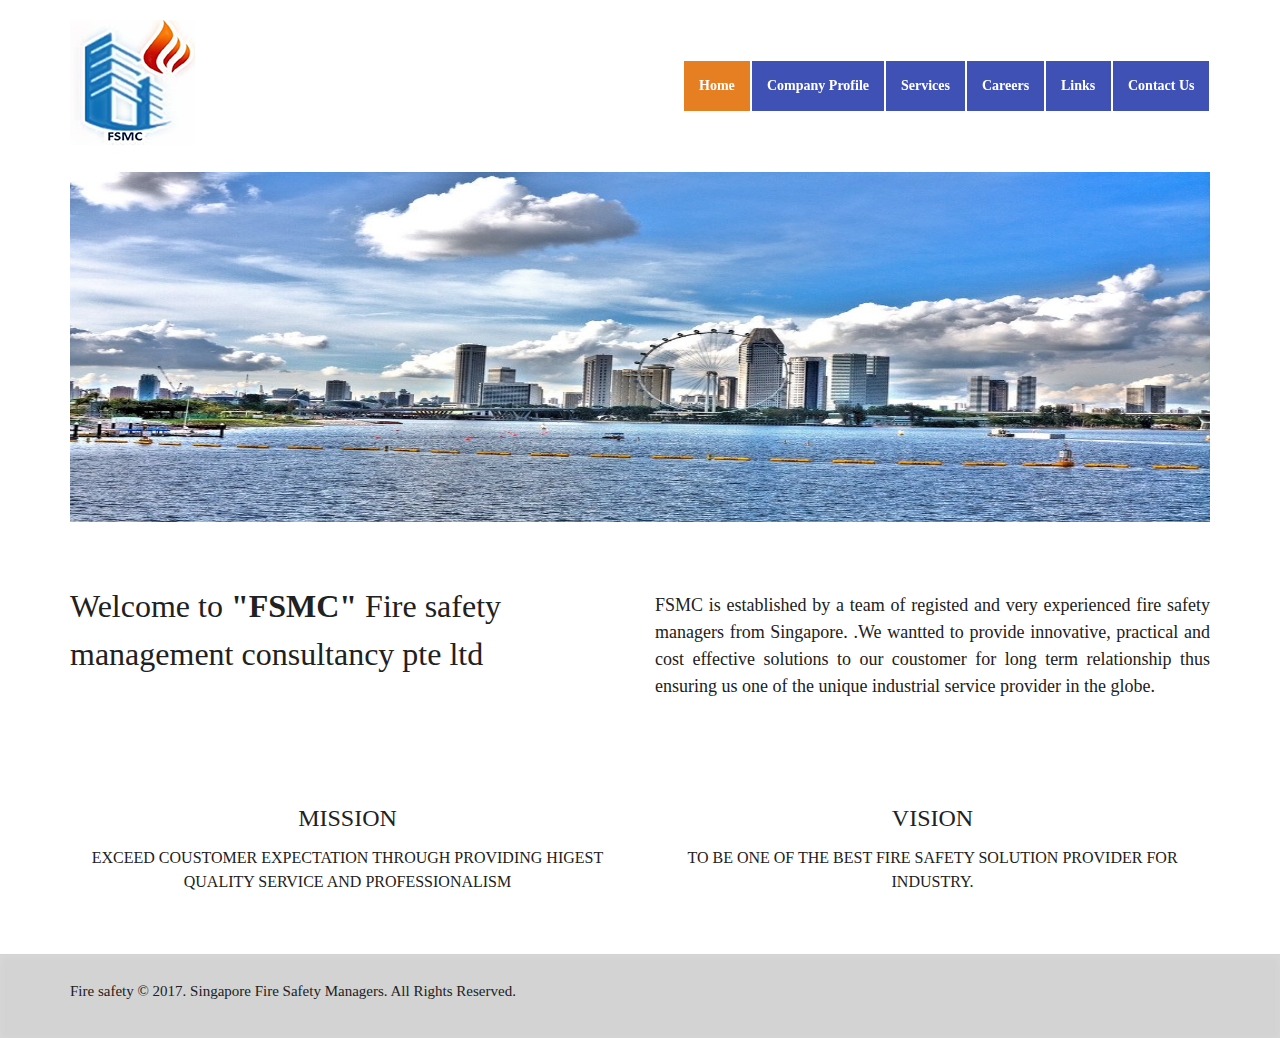
<file: index.html>
<!doctype html>
<html lang="">
    <head>
        <!--[if lt IE 8]>
           <p class="browserupgrade">You are using an <strong>outdated</strong> browser. Please <a href="http://browsehappy.com/">upgrade your browser</a> to improve your experience.</p>
       <![endif]-->
        <title>Fire Safety</title>
        <meta charset="utf-8">
        <meta http-equiv="X-UA-Compatible" content="IE=edge">
        <meta name="viewport" content="width=device-width, initial-scale=1">
        <meta name="description" content="">


        <link rel="stylesheet" href="css/font-awesome.min.css">
        <link rel="stylesheet" href="css/bootstrap.min.css">
        <link rel="stylesheet" href="css/animate.css">
        <link rel="stylesheet" href="css/custom.css">

        <script src="js/jquery-1.12.0.min.js"></script>
        <script src="js/bootstrap.min.js"></script>
        <script src="js/custom.js"></script>
        <script src="js/wow.min.js"></script>
    </head>
    <body>
        <div class="wrapper">
            <header id="header">
                <div class="container">
                    <div class="row margin-top-bottom-10px">
                        <div class="col-xs-12 col-sm-4 col-md-4 col-lg-5">
                            <a href="index.html"><img class="img-responsive margin-top-bottom-10px" src="images/logo.png" alt="Logo"></a>
                        </div>
                        <div class="col-xs-12 col-sm-8 col-md-8 col-lg-7">
                            <nav class="navbar navbar-default header-navbar-custom margin-top-bottom-50px">
                                <div class="container-fluid">
                                    <div class="navbar-header">
                                        <button type="button" class="navbar-toggle navbar-toggle-custom collapsed" data-toggle="collapse" data-target="#header-navbar-collapse" aria-expanded="false">
                                            <span class="sr-only">Toggle navigation</span>
                                            <span class="icon-bar"></span>
                                            <span class="icon-bar"></span>
                                            <span class="icon-bar"></span>
                                        </button>
                                    </div>
                                    <div class="collapse navbar-collapse navbar-collapse-custom " id="header-navbar-collapse">
                                        <ul class="nav navbar-nav nav-custom">
                                            <li class="active"><a class="hvr-rectangle-out" href="index.html">Home</a></li>
                                            <li><a class="hvr-rectangle-out" href="company-profile.html">Company Profile</a></li>
                                            <li><a class="hvr-rectangle-out" href="services.html">Services</a></li>
                                            <li><a class="hvr-rectangle-out" href="career.html">Careers</a></li>
                                            <li><a class="hvr-rectangle-out" href="links.html">Links</a></li>
                                            <li><a class="hvr-rectangle-out" href="contact-us.html">Contact Us</a></li>
                                        </ul>
                                    </div>
                                </div>
                            </nav>
                        </div>
                    </div>
                </div>
            </header>
            <div class="container">
                <div class="row">
                    <div class="col-xs-12 col-sm-12 col-md-12 col-lg-12">
                        <div class="home-layout-bg wow fadeInDownBig" data-wow-duration="1s"></div>
                    </div>
                </div>
            </div>
            <div class="container">
                <div class="row home-layout-margin-align">
                    <div class="col-xs-12 col-sm-6 col-md-6 col-lg-6">
                        <div class="welcome-note wow fadeInLeftBig" data-wow-duration="1s">Welcome to <b>"FSMC"</b> Fire safety management consultancy pte ltd</div>
                    </div>
                    <div class="col-xs-12 col-sm-6 col-md-6 col-lg-6">
                        <h4 class="welcome-para text-justify wow fadeInRightBig" data-wow-duration="1s">FSMC  is established by a team of registed and very experienced
                            fire safety managers from Singapore. .We wantted to provide innovative, practical and cost effective
                            solutions to our coustomer for long term relationship thus ensuring us one of the unique industrial 
                            service provider in the globe.</h4>
                    </div>
                </div>
            </div>
            <div class="container">
                <div class="row margin-top-20px">
                    <div class="col-xs-12 col-sm-6 col-md-6 col-lg-6 text-center">
                        <h3 class="wow fadeInUpBig" data-wow-duration="1s">MISSION</h3>
                        <p class="text-uppercase mission-text wow fadeInLeftBig" data-wow-duration="1s">EXCEED COUSTOMER EXPECTATION THROUGH PROVIDING HIGEST QUALITY SERVICE AND PROFESSIONALISM</p>
                    </div>
                    <div class="col-xs-12 col-sm-6 col-md-6 col-lg-6 text-center">
                        <h3 class="wow fadeInDownBig" data-wow-duration="1s">VISION</h3>
                        <p class="text-uppercase vision-text wow fadeInRightBig" data-wow-duration="1s">TO BE ONE OF THE BEST FIRE SAFETY SOLUTION PROVIDER FOR INDUSTRY.</p>
                    </div>
                </div>
            </div>
            <div class="push"></div>
        </div>
        <footer class="footer">
            <div class="footer-wrapper margin-top-50px">
                <div class="container">
                    <div class="row margin-top-bottom-25px">
                        <div class="col-xs-12 col-sm-12 col-md-12 col-lg-12">
                            <p class="footer-text">Fire safety © 2017. Singapore Fire Safety Managers. All Rights Reserved.</p>
                        </div>
                    </div>
                </div>
            </div>
        </footer>
    </body>
</html>
</file>
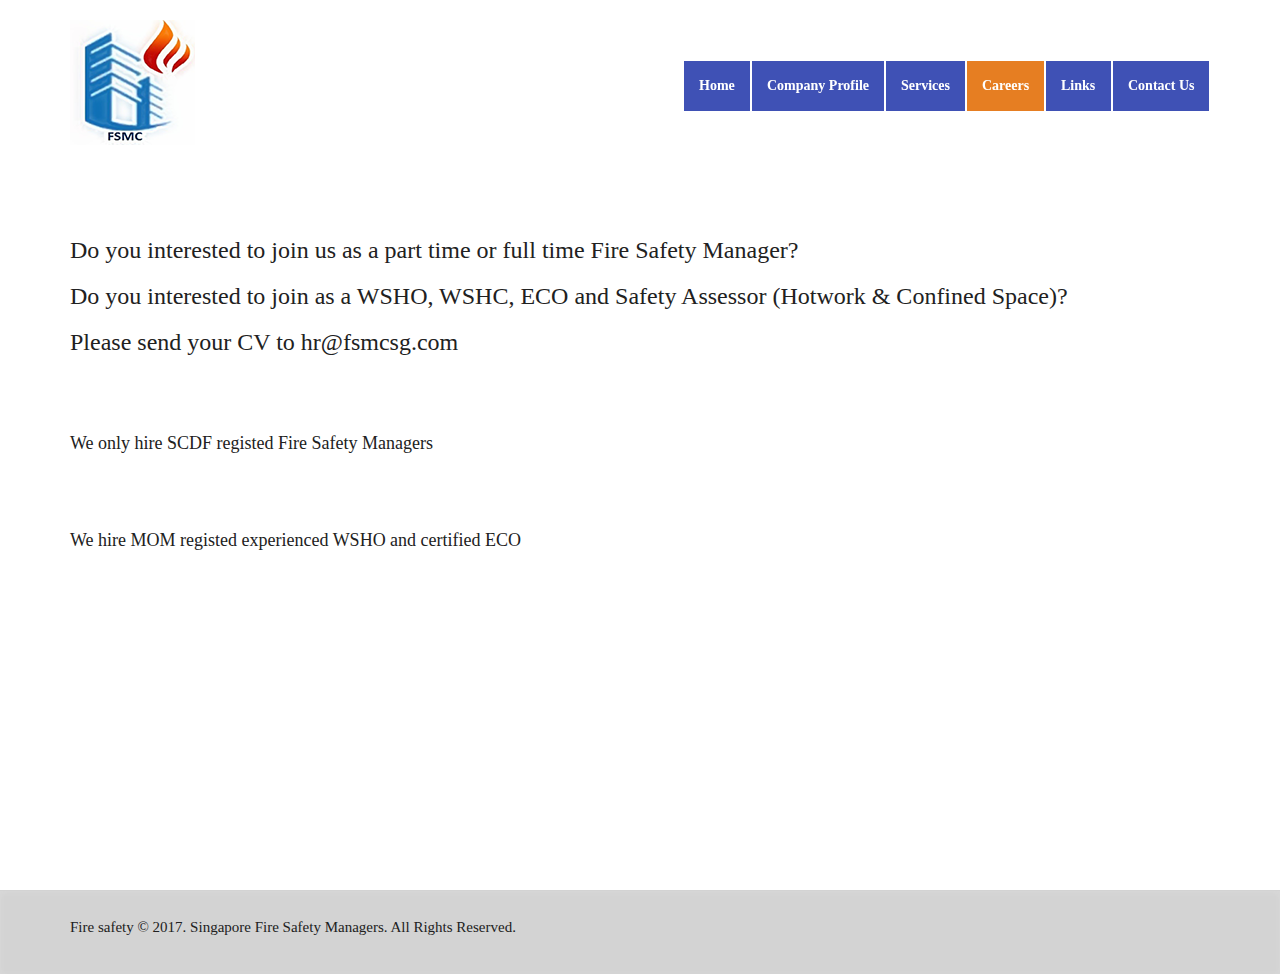
<file: career.html>
<!doctype html>
<html lang="">
    <head>
        <!--[if lt IE 8]>
           <p class="browserupgrade">You are using an <strong>outdated</strong> browser. Please <a href="http://browsehappy.com/">upgrade your browser</a> to improve your experience.</p>
       <![endif]-->
        <title>Fire Safety</title>
        <meta charset="utf-8">
        <meta http-equiv="X-UA-Compatible" content="IE=edge">
        <meta name="viewport" content="width=device-width, initial-scale=1">

        <link rel="stylesheet" href="css/font-awesome.min.css">
        <link rel="stylesheet" href="css/bootstrap.min.css">
        <link rel="stylesheet" href="css/animate.css">
        <link rel="stylesheet" href="css/custom.css">

        <script src="js/jquery-1.12.0.min.js"></script>
        <script src="js/bootstrap.min.js"></script>
        <script src="js/wow.min.js"></script>
        <script src="js/custom.js"></script>

    </head>
    <body>
        <div class="wrapper">
            <header id="header">
                <div class="container">
                    <div class="row margin-top-bottom-10px">
                        <div class="col-xs-12 col-sm-4 col-md-4 col-lg-5">
                            <a href="index.html"><img class="img-responsive margin-top-bottom-10px" src="images/logo.png" alt="Logo"></a>
                        </div>
                        <div class="col-xs-12 col-sm-8 col-md-8 col-lg-7">
                            <nav class="navbar navbar-default header-navbar-custom margin-top-bottom-50px">
                                <div class="container-fluid">
                                    <div class="navbar-header">
                                        <button type="button" class="navbar-toggle navbar-toggle-custom collapsed" data-toggle="collapse" data-target="#header-navbar-collapse" aria-expanded="false">
                                            <span class="sr-only">Toggle navigation</span>
                                            <span class="icon-bar"></span>
                                            <span class="icon-bar"></span>
                                            <span class="icon-bar"></span>
                                        </button>
                                    </div>
                                    <div class="collapse navbar-collapse navbar-collapse-custom " id="header-navbar-collapse">
                                        <ul class="nav navbar-nav nav-custom">
                                            <li><a class="hvr-rectangle-out" href="index.html">Home</a></li>
                                            <li><a class="hvr-rectangle-out" href="company-profile.html">Company Profile</a></li>
                                            <li><a class="hvr-rectangle-out" href="services.html">Services</a></li>
                                            <li class="active"><a class="hvr-rectangle-out" href="career.html">Careers</a></li>
                                            <li><a class="hvr-rectangle-out" href="links.html">Links</a></li>
                                            <li><a class="hvr-rectangle-out" href="contact-us.html">Contact Us</a></li>
                                        </ul>
                                    </div>
                                </div>
                            </nav>
                        </div>
                    </div>
                </div>
            </header>
            <!--            <div class="container">
                            <section id="top-section">
                                <header>
                                    <h1>Career</h1>
                                </header>
                            </section>
                        </div>-->
            <div class="container">
                <div class="row margin-top-bottom-50px">
                    <div class="col-xs-12 col-sm-12 col-md-12 col-lg-12">
                        <h3 class="wow fadeInDownBig">Do you interested to join us as a part time or full time Fire Safety Manager?  </h3>
                        <h3 class="wow fadeInRightBig"> Do you interested to join as a WSHO, WSHC, ECO and Safety Assessor (Hotwork & Confined Space)?          </h3>               
                        <h3 class="wow fadeInLeftBig">Please send your CV to hr@fsmcsg.com  </h3>
                    </div>
                </div>
                <div class="row margin-top-bottom-50px">
                    <div class="col-xs-12 col-sm-12 col-md-12 col-lg-12">
                        <h4 class="wow fadeInUp">We only hire SCDF registed Fire Safety Managers </h4>
                    </div>
                </div>
                <div class="row margin-top-bottom-50px">
                    <div class="col-xs-12 col-sm-12 col-md-12 col-lg-12">
                        <h4 class="wow fadeInUpBig">We hire MOM registed experienced WSHO and certified ECO </h4>
                    </div>
                </div>
            </div>
            <div class="push"></div>
        </div>
        <footer class="footer">
            <div class="footer-wrapper margin-top-50px">
                <div class="container">
                    <div class="row margin-top-bottom-25px">
                        <div class="col-xs-12 col-sm-12 col-md-12 col-lg-12">
                            <p class="footer-text">Fire safety © 2017. Singapore Fire Safety Managers. All Rights Reserved.</p>
                        </div>
                    </div>
                </div>
            </div>
        </footer>
    </body>
</html>
</file>
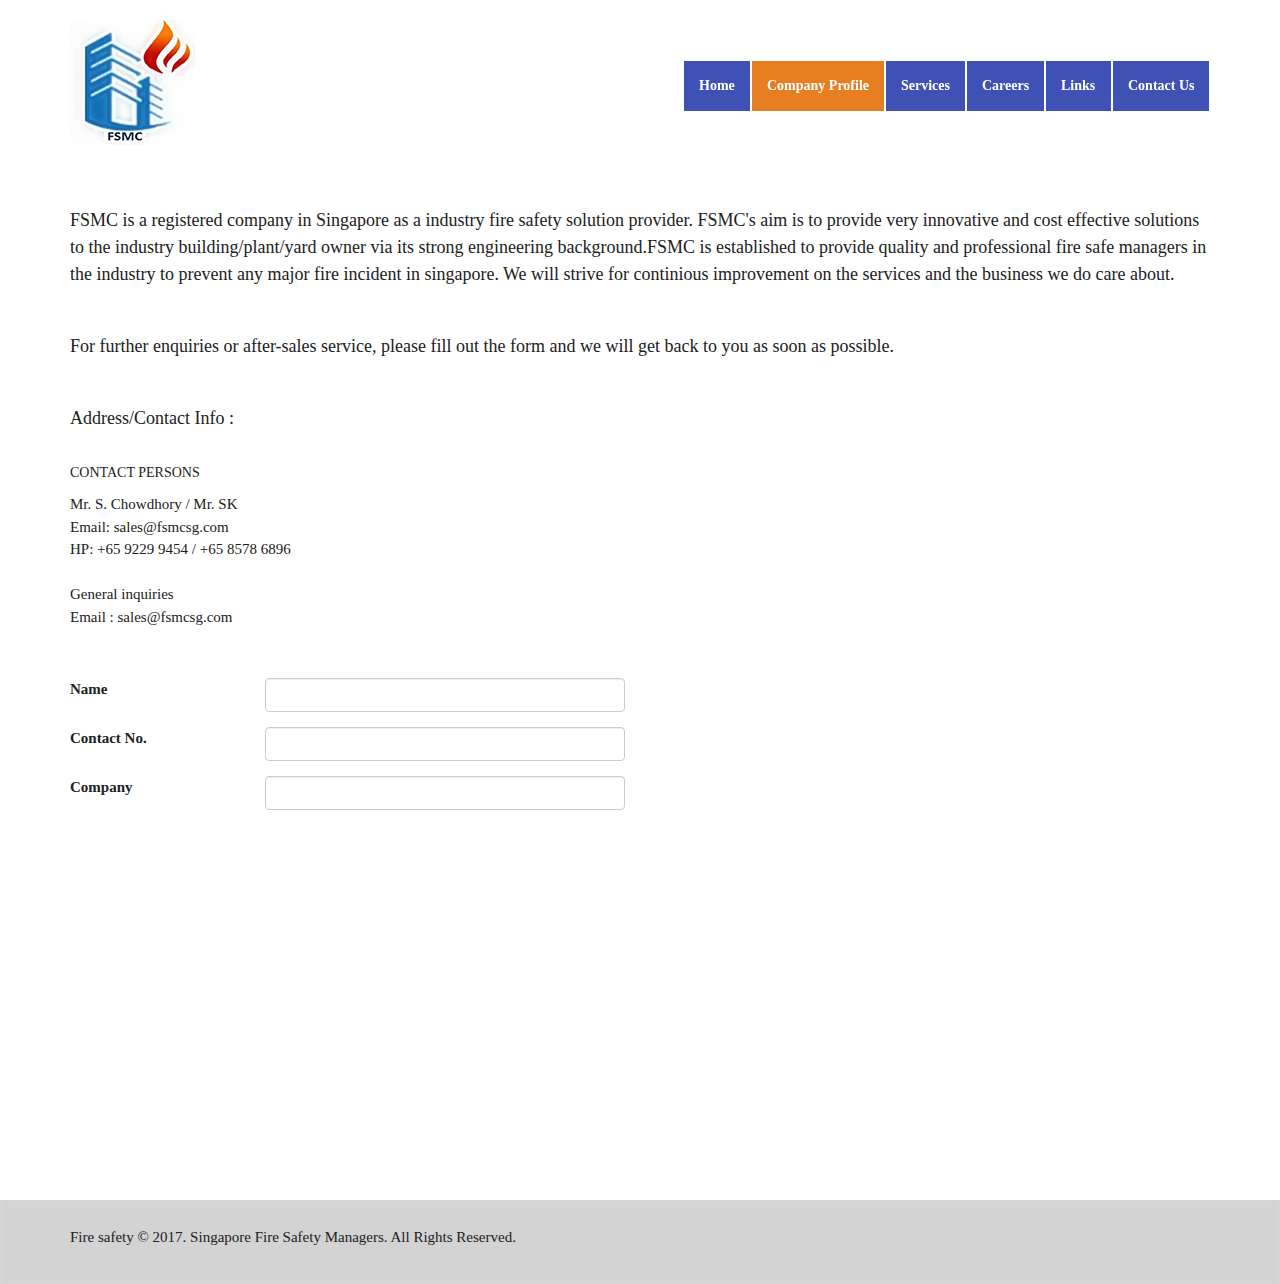
<file: company-profile.html>
<!doctype html>
<html lang="">
    <head>
        <!--[if lt IE 8]>
           <p class="browserupgrade">You are using an <strong>outdated</strong> browser. Please <a href="http://browsehappy.com/">upgrade your browser</a> to improve your experience.</p>
       <![endif]-->
        <title>Fire Safety</title>
        <meta charset="utf-8">
        <meta http-equiv="X-UA-Compatible" content="IE=edge">
        <meta name="viewport" content="width=device-width, initial-scale=1">

        <link rel="stylesheet" href="css/font-awesome.min.css">
        <link rel="stylesheet" href="css/bootstrap.min.css">
        <link rel="stylesheet" href="css/animate.css">
        <link rel="stylesheet" href="css/custom.css">

        <script src="js/jquery-1.12.0.min.js"></script>
        <script src="js/bootstrap.min.js"></script>
        <script src="js/wow.min.js"></script>
        <script src="js/custom.js"></script>

    </head>
    <body>
        <div class="wrapper">
            <header id="header">
                <div class="container">
                    <div class="row margin-top-bottom-10px">
                        <div class="col-xs-12 col-sm-4 col-md-4 col-lg-5">
                            <a href="index.html"><img class="img-responsive margin-top-bottom-10px" src="images/logo.png" alt="Logo"></a>
                        </div>
                        <div class="col-xs-12 col-sm-8 col-md-8 col-lg-7">
                            <nav class="navbar navbar-default header-navbar-custom margin-top-bottom-50px">
                                <div class="container-fluid">
                                    <div class="navbar-header">
                                        <button type="button" class="navbar-toggle navbar-toggle-custom collapsed" data-toggle="collapse" data-target="#header-navbar-collapse" aria-expanded="false">
                                            <span class="sr-only">Toggle navigation</span>
                                            <span class="icon-bar"></span>
                                            <span class="icon-bar"></span>
                                            <span class="icon-bar"></span>
                                        </button>
                                    </div>
                                    <div class="collapse navbar-collapse navbar-collapse-custom " id="header-navbar-collapse">
                                        <ul class="nav navbar-nav nav-custom">
                                            <li><a class="hvr-rectangle-out" href="index.html">Home</a></li>
                                            <li class="active"><a class="hvr-rectangle-out" href="company-profile.html">Company Profile</a></li>
                                            <li><a class="hvr-rectangle-out" href="services.html">Services</a></li>
                                            <li><a class="hvr-rectangle-out" href="career.html">Careers</a></li>
                                            <li><a class="hvr-rectangle-out" href="links.html">Links</a></li>
                                            <li><a class="hvr-rectangle-out" href="contact-us.html">Contact Us</a></li>
                                        </ul>
                                    </div>
                                </div>
                            </nav>
                        </div>
                    </div>
                </div>
            </header>
            <!--            <div class="container">
                            <section id="top-section">
                                <header>
                                    <h1>Company Profile</h1>
                                </header>
                            </section>
                        </div>-->
            <div class="container">
                <div class="row margin-top-bottom-25px">
                    <div class="col-xs-12 col-sm-12 col-md-12 col-lg-12">
                        <h4 class="wow fadeInLeftBig" data-wow-duration="1s">FSMC is a registered company in Singapore  as a industry fire safety solution provider. FSMC's 
                            aim is to provide very innovative and cost effective solutions to the industry building/plant/yard
                            owner via its strong engineering background.FSMC is established to provide quality and professional
                            fire safe managers in the industry to prevent any major fire incident in singapore. We will strive
                            for continious improvement on the services and the business we do care about.  </h4>
                    </div>
                </div>
                <div class="row margin-top-bottom-25px">
                    <div class="col-xs-12 col-sm-12 col-md-12 col-lg-12">
                        <h4 class="wow fadeInUp" data-wow-duration="1s">For further enquiries or after-sales service, please fill out the form and we will get back to you as soon as possible.  </h4>
                    </div>
                </div>
                <div class="row margin-top-20px">
                    <div class="col-xs-12 col-sm-12 col-md-12 col-lg-12">
                        <h4 class="wow fadeInDown" data-wow-duration="1s">Address/Contact Info :  </h4>
                    </div>
                </div>
                <div class="row margin-top-10px">
                    <div class="col-xs-12 col-sm-12 col-md-12 col-lg-12 wow fadeInUp" data-wow-duration="1s">
                        <h5>CONTACT PERSONS</h5>
                        Mr. S. Chowdhory / Mr. SK <br>
                        Email: sales@fsmcsg.com <br>
                        HP: +65 9229 9454 / +65 8578 6896 <br><br>

                        General inquiries <br>
                        Email : sales@fsmcsg.com

                    </div>
                </div>
                <div class="row form-group margin-top-50px">
                    <div class="col-xs-12 col-sm-4 col-md-2 col-lg-2">
                        <label class="wow fadeInLeftBig fade-timer-1st">Name</label>
                    </div>
                    <div class="col-xs-12 col-sm-8 col-md-4 col-lg-4">
                        <input type="text" class="form-control wow fadeInRightBig fade-timer-1st" name="name">
                    </div>
                </div>
                <div class="row form-group">
                    <div class="col-xs-12 col-sm-4 col-md-2 col-lg-2">
                        <label class="wow fadeInLeftBig fade-timer-2nd">Contact No.</label>
                    </div>
                    <div class="col-xs-12 col-sm-8 col-md-4 col-lg-4">
                        <input type="text" class="form-control wow fadeInRightBig fade-timer-2nd" name="contact-no">
                    </div>
                </div>
                <div class="row form-group">
                    <div class="col-xs-12 col-sm-4 col-md-2 col-lg-2">
                        <label class="wow fadeInLeftBig fade-timer-3rd" >Company</label>
                    </div>
                    <div class="col-xs-12 col-sm-8 col-md-4 col-lg-4">
                        <input type="text" class="form-control wow fadeInRightBig fade-timer-3rd" name="company">
                    </div>
                </div>
                <div class="row form-group">
                    <div class="col-xs-12 col-sm-4 col-md-2 col-lg-2">
                        <label class="wow fadeInLeftBig fade-timer-4th">Designation</label>
                    </div>
                    <div class="col-xs-12 col-sm-8 col-md-4 col-lg-4">
                        <input type="text" class="form-control wow fadeInRightBig fade-timer-4th" name="designation">
                    </div>
                </div>
                <div class="row form-group">
                    <div class="col-xs-12 col-sm-4 col-md-2 col-lg-2">
                        <label class="wow fadeInLeftBig fade-timer-5th">Email</label>
                    </div>
                    <div class="col-xs-12 col-sm-8 col-md-4 col-lg-4">
                        <input type="text" class="form-control wow fadeInRightBig fade-timer-5th" name="email">
                    </div>
                </div>
                <div class="row form-group">
                    <div class="col-xs-12 col-sm-4 col-md-2 col-lg-2">
                        <label  class="wow fadeInLeftBig fade-timer-6th">Subject</label>
                    </div>
                    <div class="col-xs-12 col-sm-8 col-md-4 col-lg-4">
                        <input type="text" class="form-control wow fadeInRightBig fade-timer-6th" name="subject">
                    </div>
                </div>
                <div class="row form-group">
                    <div class="col-xs-12 col-sm-4 col-md-2 col-lg-2">
                        <label class="wow fadeInLeftBig fade-timer-7th">Comments</label>
                    </div>
                    <div class="col-xs-12 col-sm-8 col-md-4 col-lg-4">
                        <textarea rows="5" class="form-control wow fadeInRightBig fade-timer-7th"></textarea>
                    </div>
                </div>
                <div class="row form-group">
                    <div class="col-xs-12 col-sm-12 col-md-6 col-lg-6">
                        <button class="custom-button pull-right wow fadeInRightBig fade-timer-8th">Submit</button>
                    </div>
                </div>

            </div>
            <div class="push"></div>
        </div>
        <footer class="footer">
            <div class="footer-wrapper margin-top-50px">
                <div class="container">
                    <div class="row margin-top-bottom-25px">
                        <div class="col-xs-12 col-sm-12 col-md-12 col-lg-12">
                            <p class="footer-text">Fire safety © 2017. Singapore Fire Safety Managers. All Rights Reserved.</p>
                        </div>
                    </div>
                </div>
            </div>
        </footer>
    </body>
</html>
</file>
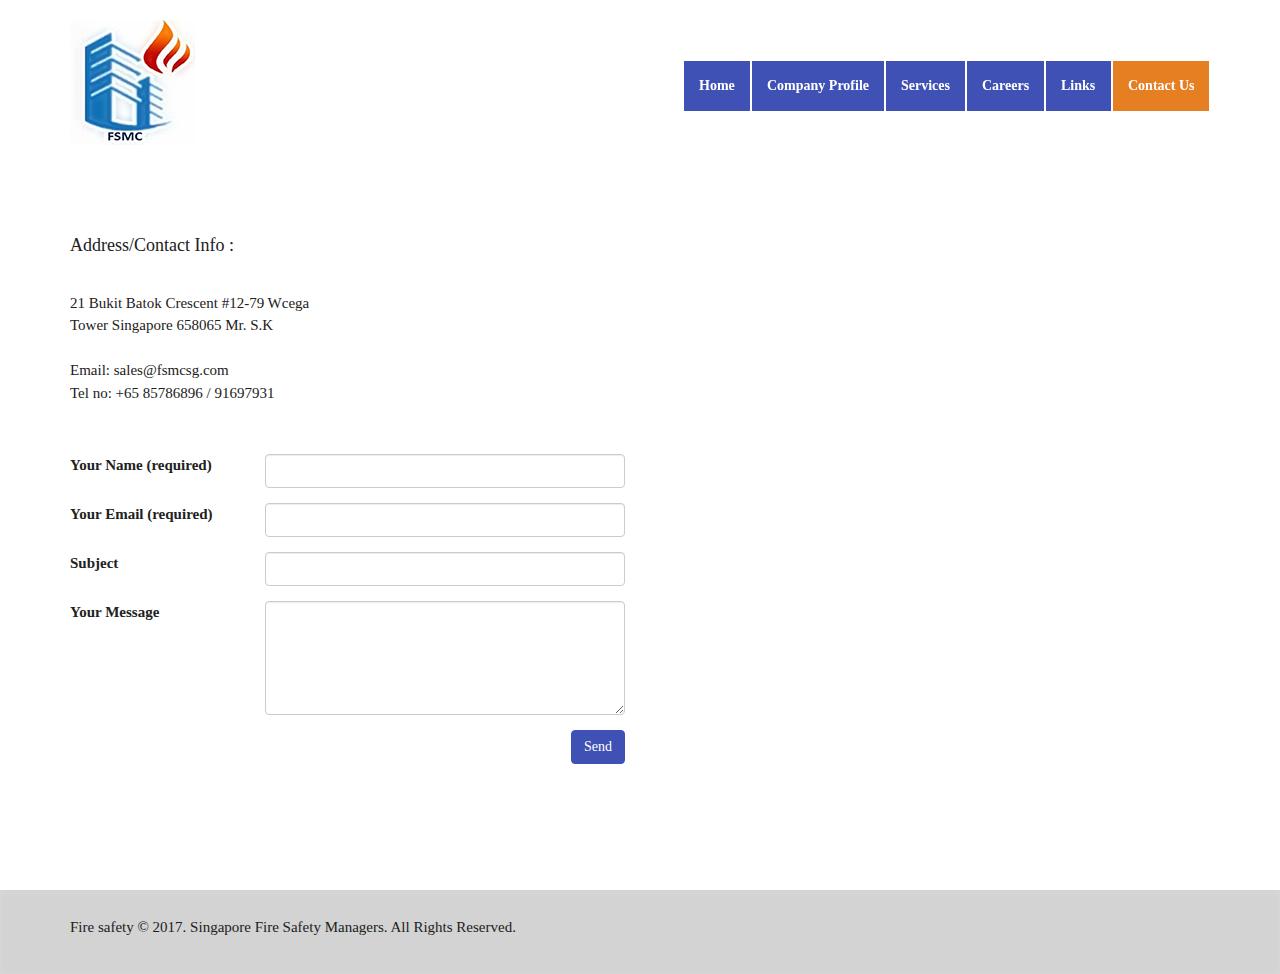
<file: contact-us.html>
<!doctype html>
<html lang="">
    <head>
        <!--[if lt IE 8]>
           <p class="browserupgrade">You are using an <strong>outdated</strong> browser. Please <a href="http://browsehappy.com/">upgrade your browser</a> to improve your experience.</p>
       <![endif]-->
        <title>Fire Safety</title>
        <meta charset="utf-8">
        <meta http-equiv="X-UA-Compatible" content="IE=edge">
        <meta name="viewport" content="width=device-width, initial-scale=1">

        <link rel="stylesheet" href="css/font-awesome.min.css">
        <link rel="stylesheet" href="css/bootstrap.min.css">
        <link rel="stylesheet" href="css/animate.css">
        <link rel="stylesheet" href="css/custom.css">

        <script src="js/jquery-1.12.0.min.js"></script>
        <script src="js/bootstrap.min.js"></script>
        <script src="js/wow.min.js"></script>
        <script src="js/custom.js"></script>

    </head>
    <body>
        <div class="wrapper">
            <header id="header">
                <div class="container">
                    <div class="row margin-top-bottom-10px">
                        <div class="col-xs-12 col-sm-4 col-md-4 col-lg-5">
                            <a href="index.html"><img class="img-responsive margin-top-bottom-10px" src="images/logo.png" alt="Logo"></a>
                        </div>
                        <div class="col-xs-12 col-sm-8 col-md-8 col-lg-7">
                            <nav class="navbar navbar-default header-navbar-custom margin-top-bottom-50px">
                                <div class="container-fluid">
                                    <div class="navbar-header">
                                        <button type="button" class="navbar-toggle navbar-toggle-custom collapsed" data-toggle="collapse" data-target="#header-navbar-collapse" aria-expanded="false">
                                            <span class="sr-only">Toggle navigation</span>
                                            <span class="icon-bar"></span>
                                            <span class="icon-bar"></span>
                                            <span class="icon-bar"></span>
                                        </button>
                                    </div>
                                    <div class="collapse navbar-collapse navbar-collapse-custom " id="header-navbar-collapse">
                                        <ul class="nav navbar-nav nav-custom">
                                            <li><a class="hvr-rectangle-out" href="index.html">Home</a></li>
                                            <li><a class="hvr-rectangle-out" href="company-profile.html">Company Profile</a></li>
                                            <li><a class="hvr-rectangle-out" href="services.html">Services</a></li>
                                            <li><a class="hvr-rectangle-out" href="career.html">Careers</a></li>
                                            <li><a class="hvr-rectangle-out" href="links.html">Links</a></li>
                                            <li class="active"><a class="hvr-rectangle-out" href="contact-us.html">Contact Us</a></li>
                                        </ul>
                                    </div>
                                </div>
                            </nav>
                        </div>
                    </div>
                </div>
            </header>
            <!--            <div class="container">
                            <section id="top-section">
                                <header>
                                    <h1>Contact Us</h1>
                                </header>
                            </section>
                        </div>-->
            <div class="container">
                <div class="row form-group margin-top-bottom-50px">
                    <div class="col-xs-12 col-sm-12 col-md-12 col-lg-12 wow fadeInDown" data-wow-duration="1s">
                        <h4> Address/Contact Info : </h4><br>                
                        21 Bukit Batok Crescent #12-79 Wcega <br>                                  
                        Tower Singapore 658065 Mr. S.K <br> <br>     
                        Email: sales@fsmcsg.com        <br>                               
                        Tel no: +65 85786896 / 91697931
                    </div>
                </div>
                <div class="row form-group margin-top-50px">
                    <div class="col-xs-12 col-sm-4 col-md-2 col-lg-2">
                        <label class="wow fadeInLeftBig fade-timer-1st">Your Name (required)</label>
                    </div>
                    <div class="col-xs-12 col-sm-8 col-md-4 col-lg-4">
                        <input type="text" class="form-control wow fadeInRightBig fade-timer-1st" name="name">
                    </div>
                </div>
                <div class="row form-group">
                    <div class="col-xs-12 col-sm-4 col-md-2 col-lg-2">
                        <label class="wow fadeInLeftBig fade-timer-2nd">Your Email (required)</label>
                    </div>
                    <div class="col-xs-12 col-sm-8 col-md-4 col-lg-4">
                        <input type="text" class="form-control wow fadeInRightBig fade-timer-2nd" name="email">
                    </div>
                </div>
                <div class="row form-group">
                    <div class="col-xs-12 col-sm-4 col-md-2 col-lg-2">
                        <label class="wow fadeInLeftBig fade-timer-3rd">Subject</label>
                    </div>
                    <div class="col-xs-12 col-sm-8 col-md-4 col-lg-4">
                        <input type="text" class="form-control wow fadeInRightBig fade-timer-3rd" name="subject">
                    </div>
                </div>
                <div class="row form-group">
                    <div class="col-xs-12 col-sm-4 col-md-2 col-lg-2">
                        <label class="wow fadeInLeftBig fade-timer-4th">Your Message</label>
                    </div>
                    <div class="col-xs-12 col-sm-8 col-md-4 col-lg-4">
                        <textarea rows="5" class="form-control wow fadeInRightBig fade-timer-4th"></textarea>
                    </div>
                </div>
                <div class="row form-group">
                    <div class="col-xs-12 col-sm-12 col-md-6 col-lg-6">
                        <button class="custom-button pull-right wow fadeInRightBig fade-timer-5th">Send</button>
                    </div>
                </div>
            </div>
            <div class="push"></div>
        </div>
        <footer class="footer">
            <div class="footer-wrapper margin-top-50px">
                <div class="container">
                    <div class="row margin-top-bottom-25px">
                        <div class="col-xs-12 col-sm-12 col-md-12 col-lg-12">
                            <p class="footer-text">Fire safety © 2017. Singapore Fire Safety Managers. All Rights Reserved.</p>
                        </div>
                    </div>
                </div>
            </div>
        </footer>
    </body>
</html>
</file>
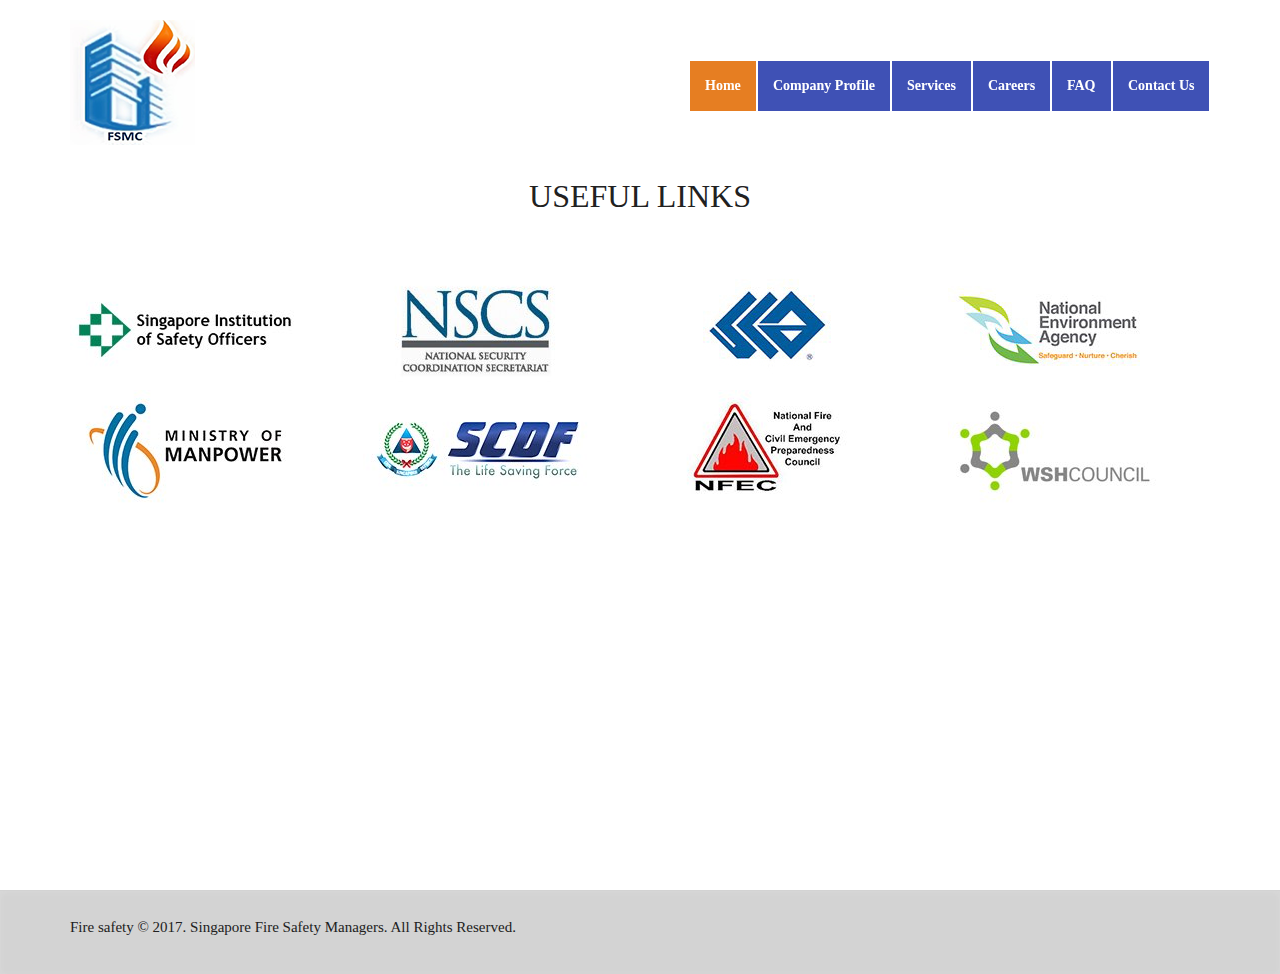
<file: faq.html>
<!doctype html>
<html lang="">
    <head>
        <!--[if lt IE 8]>
           <p class="browserupgrade">You are using an <strong>outdated</strong> browser. Please <a href="http://browsehappy.com/">upgrade your browser</a> to improve your experience.</p>
       <![endif]-->
        <title>Fire Safety</title>
        <meta charset="utf-8">
        <meta http-equiv="X-UA-Compatible" content="IE=edge">
        <meta name="viewport" content="width=device-width, initial-scale=1">
        <meta name="description" content="">


        <link rel="stylesheet" href="css/font-awesome.min.css">
        <link rel="stylesheet" href="css/bootstrap.min.css">
        <link rel="stylesheet" href="css/animate.css">
        <link rel="stylesheet" href="css/custom.css">

        <script src="js/jquery-1.12.0.min.js"></script>
        <script src="js/bootstrap.min.js"></script>
        <script src="js/custom.js"></script>
        <script src="js/wow.min.js"></script>
    </head>
    <body>
        <div class="wrapper">
            <header id="header">
                <div class="container">
                    <div class="row margin-top-bottom-10px">
                        <div class="col-xs-12 col-sm-4 col-md-4 col-lg-5">
                            <a href="index.html"><img class="img-responsive margin-top-bottom-10px" src="images/logo.png" alt="Logo"></a>
                        </div>
                        <div class="col-xs-12 col-sm-8 col-md-8 col-lg-7">
                            <nav class="navbar navbar-default header-navbar-custom margin-top-bottom-50px">
                                <div class="container-fluid">
                                    <div class="navbar-header">
                                        <button type="button" class="navbar-toggle navbar-toggle-custom collapsed" data-toggle="collapse" data-target="#header-navbar-collapse" aria-expanded="false">
                                            <span class="sr-only">Toggle navigation</span>
                                            <span class="icon-bar"></span>
                                            <span class="icon-bar"></span>
                                            <span class="icon-bar"></span>
                                        </button>
                                    </div>
                                    <div class="collapse navbar-collapse navbar-collapse-custom " id="header-navbar-collapse">
                                        <ul class="nav navbar-nav nav-custom">
                                            <li class="active"><a class="hvr-rectangle-out" href="index.html">Home</a></li>
                                            <li><a class="hvr-rectangle-out" href="company-profile.html">Company Profile</a></li>
                                            <li><a class="hvr-rectangle-out" href="services.html">Services</a></li>
                                            <li><a class="hvr-rectangle-out" href="career.html">Careers</a></li>
                                            <li><a class="hvr-rectangle-out" href="faq.html">FAQ</a></li>
                                            <li><a class="hvr-rectangle-out" href="contact-us.html">Contact Us</a></li>
                                        </ul>
                                    </div>
                                </div>
                            </nav>
                        </div>
                    </div>
                </div>
            </header>
            <div class="container">
                <div class="row form-group">
                    <div class="col-xs-12 col-sm-12 col-md-12 col-lg-12">
                        <div class="welcome-note wow fadeInDownBig text-center" data-wow-duration="1s">USEFUL LINKS</div>
                    </div>
                </div>
                <div class="row form-group margin-top-50px">
                    <div class="col-xs-12 col-sm-6 col-md-3 col-lg-3 wow fadeInLeftBig fade-timer-1st">
                        <a href="http://www.siso.org.sg/" target="_blank"><img src="images/logo--siso.jpg" class="img-responsive"></a>
                    </div>
                    <div class="col-xs-12 col-sm-6 col-md-3 col-lg-3 wow fadeInLeftBig fade-timer-2nd">
                        <a href="http://www.nscs.gov.sg/public/home.aspx" target="_blank"><img src="images/logo--nscs.jpg" class="img-responsive"></a>
                    </div>
                    <div class="col-xs-12 col-sm-6 col-md-3 col-lg-3 wow fadeInLeftBig fade-timer-3rd">
                        <a href="http://www.scal.com.sg/" target="_blank"><img src="images/logo--sco.jpg" class="img-responsive"></a>
                    </div>
                    <div class="col-xs-12 col-sm-6 col-md-3 col-lg-3 wow fadeInLeftBig fade-timer-4th">
                        <a href="http://www.nea.gov.sg/" target="_blank"><img src="images/logo--nea.jpg" class="img-responsive"></a>
                    </div>
                    <div class="col-xs-12 col-sm-6 col-md-3 col-lg-3 wow fadeInRightBig fade-timer-5th">
                        <a href="http://www.mom.gov.sg/" target="_blank"><img src="images/logo--mom.jpg" class="img-responsive"></a>
                    </div>
                    <div class="col-xs-12 col-sm-6 col-md-3 col-lg-3 wow fadeInRightBig fade-timer-6th">
                        <a href="http://www.scdf.gov.sg/content/scdf_internet/en.html" target="_blank"><img src="images/logo--scdf.jpg" class="img-responsive"></a>
                    </div>
                    <div class="col-xs-12 col-sm-6 col-md-3 col-lg-3 wow fadeInRightBig fade-timer-7th">
                        <a href="http://www.nfec.org.sg/" target="_blank"><img src="images/logo--nfec.jpg" class="img-responsive"></a>
                    </div>
                    <div class="col-xs-12 col-sm-6 col-md-3 col-lg-3 wow fadeInRightBig fade-timer-8th">
                        <a href="http://www.wshc.sg/" target="_blank"><img src="images/logo--wsh.jpg" class="img-responsive"></a>
                    </div>
                </div>
            </div>

            <div class="push"></div>
        </div>
        <footer class="footer">
            <div class="footer-wrapper margin-top-50px">
                <div class="container">
                    <div class="row margin-top-bottom-25px">
                        <div class="col-xs-12 col-sm-12 col-md-12 col-lg-12">
                            <p class="footer-text">Fire safety © 2017. Singapore Fire Safety Managers. All Rights Reserved.</p>
                        </div>
                    </div>
                </div>
            </div>
        </footer>
    </body>
</html>
</file>
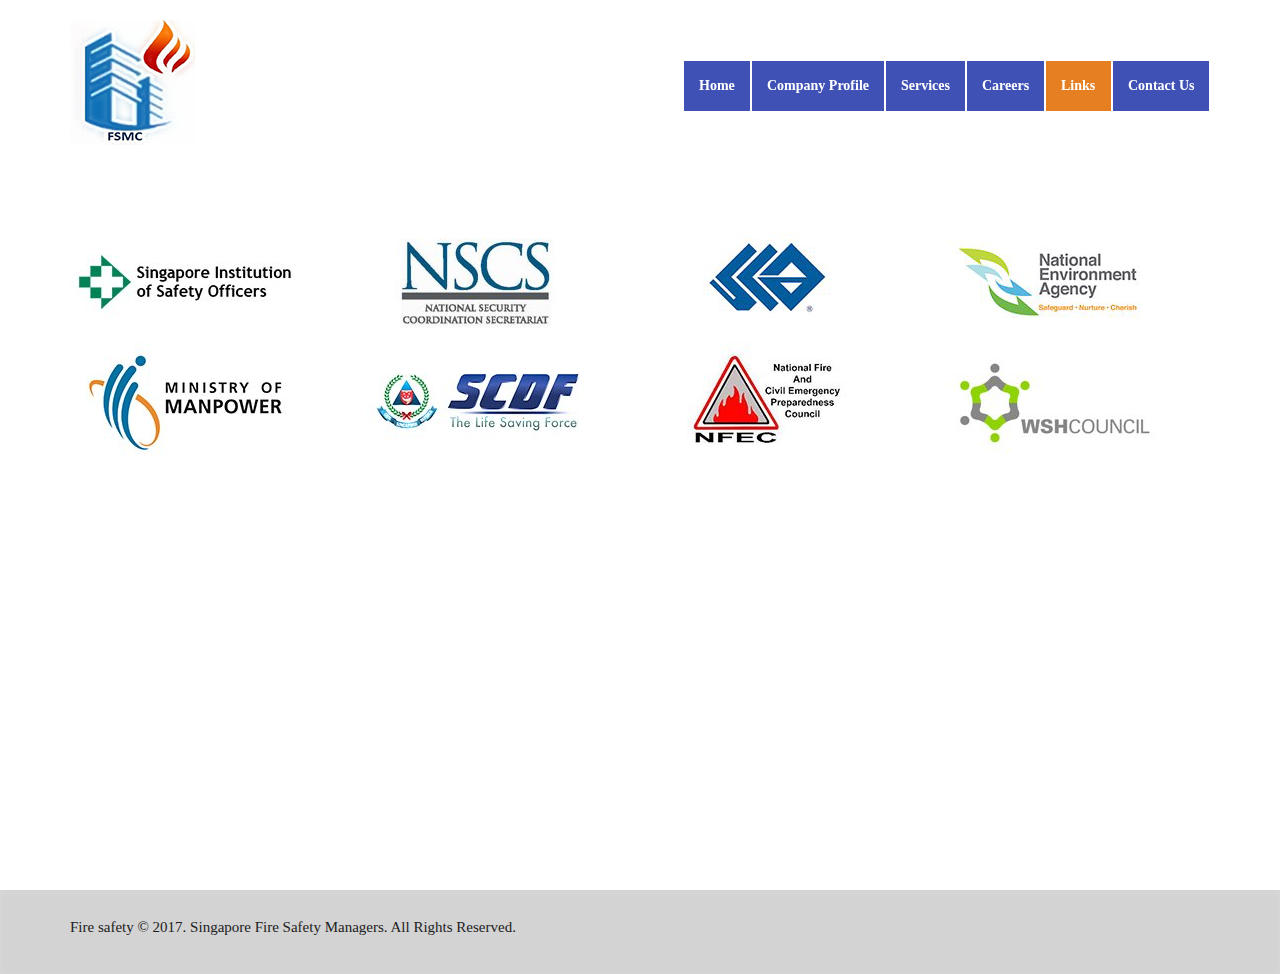
<file: links.html>
<!doctype html>
<html lang="">
    <head>
        <!--[if lt IE 8]>
           <p class="browserupgrade">You are using an <strong>outdated</strong> browser. Please <a href="http://browsehappy.com/">upgrade your browser</a> to improve your experience.</p>
       <![endif]-->
        <title>Fire Safety</title>
        <meta charset="utf-8">
        <meta http-equiv="X-UA-Compatible" content="IE=edge">
        <meta name="viewport" content="width=device-width, initial-scale=1">
        <meta name="description" content="">


        <link rel="stylesheet" href="css/font-awesome.min.css">
        <link rel="stylesheet" href="css/bootstrap.min.css">
        <link rel="stylesheet" href="css/animate.css">
        <link rel="stylesheet" href="css/custom.css">

        <script src="js/jquery-1.12.0.min.js"></script>
        <script src="js/bootstrap.min.js"></script>
        <script src="js/custom.js"></script>
        <script src="js/wow.min.js"></script>
    </head>
    <body>
        <div class="wrapper">
            <header id="header">
                <div class="container">
                    <div class="row margin-top-bottom-10px">
                        <div class="col-xs-12 col-sm-4 col-md-4 col-lg-5">
                            <a href="index.html"><img class="img-responsive margin-top-bottom-10px" src="images/logo.png" alt="Logo"></a>
                        </div>
                        <div class="col-xs-12 col-sm-8 col-md-8 col-lg-7">
                            <nav class="navbar navbar-default header-navbar-custom margin-top-bottom-50px">
                                <div class="container-fluid">
                                    <div class="navbar-header">
                                        <button type="button" class="navbar-toggle navbar-toggle-custom collapsed" data-toggle="collapse" data-target="#header-navbar-collapse" aria-expanded="false">
                                            <span class="sr-only">Toggle navigation</span>
                                            <span class="icon-bar"></span>
                                            <span class="icon-bar"></span>
                                            <span class="icon-bar"></span>
                                        </button>
                                    </div>
                                    <div class="collapse navbar-collapse navbar-collapse-custom " id="header-navbar-collapse">
                                        <ul class="nav navbar-nav nav-custom">
                                            <li><a class="hvr-rectangle-out" href="index.html">Home</a></li>
                                            <li><a class="hvr-rectangle-out" href="company-profile.html">Company Profile</a></li>
                                            <li><a class="hvr-rectangle-out" href="services.html">Services</a></li>
                                            <li><a class="hvr-rectangle-out" href="career.html">Careers</a></li>
                                            <li class="active"><a class="hvr-rectangle-out" href="links.html">Links</a></li>
                                            <li><a class="hvr-rectangle-out" href="contact-us.html">Contact Us</a></li>
                                        </ul>
                                    </div>
                                </div>
                            </nav>
                        </div>
                    </div>
                </div>
            </header>
            <div class="container">
                <div class="row form-group margin-top-50px">
                    <div class="col-xs-12 col-sm-6 col-md-3 col-lg-3 wow fadeInLeftBig fade-timer-1st">
                        <a href="http://www.siso.org.sg/" target="_blank"><img src="images/logo--siso.jpg" class="img-responsive"></a>
                    </div>
                    <div class="col-xs-12 col-sm-6 col-md-3 col-lg-3 wow fadeInLeftBig fade-timer-2nd">
                        <a href="http://www.nscs.gov.sg/public/home.aspx" target="_blank"><img src="images/logo--nscs.jpg" class="img-responsive"></a>
                    </div>
                    <div class="col-xs-12 col-sm-6 col-md-3 col-lg-3 wow fadeInLeftBig fade-timer-3rd">
                        <a href="http://www.scal.com.sg/" target="_blank"><img src="images/logo--sco.jpg" class="img-responsive"></a>
                    </div>
                    <div class="col-xs-12 col-sm-6 col-md-3 col-lg-3 wow fadeInLeftBig fade-timer-4th">
                        <a href="http://www.nea.gov.sg/" target="_blank"><img src="images/logo--nea.jpg" class="img-responsive"></a>
                    </div>
                    <div class="col-xs-12 col-sm-6 col-md-3 col-lg-3 wow fadeInRightBig fade-timer-5th">
                        <a href="http://www.mom.gov.sg/" target="_blank"><img src="images/logo--mom.jpg" class="img-responsive"></a>
                    </div>
                    <div class="col-xs-12 col-sm-6 col-md-3 col-lg-3 wow fadeInRightBig fade-timer-6th">
                        <a href="http://www.scdf.gov.sg/content/scdf_internet/en.html" target="_blank"><img src="images/logo--scdf.jpg" class="img-responsive"></a>
                    </div>
                    <div class="col-xs-12 col-sm-6 col-md-3 col-lg-3 wow fadeInRightBig fade-timer-7th">
                        <a href="http://www.nfec.org.sg/" target="_blank"><img src="images/logo--nfec.jpg" class="img-responsive"></a>
                    </div>
                    <div class="col-xs-12 col-sm-6 col-md-3 col-lg-3 wow fadeInRightBig fade-timer-8th">
                        <a href="http://www.wshc.sg/" target="_blank"><img src="images/logo--wsh.jpg" class="img-responsive"></a>
                    </div>
                </div>
            </div>

            <div class="push"></div>
        </div>
        <footer class="footer">
            <div class="footer-wrapper margin-top-50px">
                <div class="container">
                    <div class="row margin-top-bottom-25px">
                        <div class="col-xs-12 col-sm-12 col-md-12 col-lg-12">
                            <p class="footer-text">Fire safety © 2017. Singapore Fire Safety Managers. All Rights Reserved.</p>
                        </div>
                    </div>
                </div>
            </div>
        </footer>
    </body>
</html>
</file>
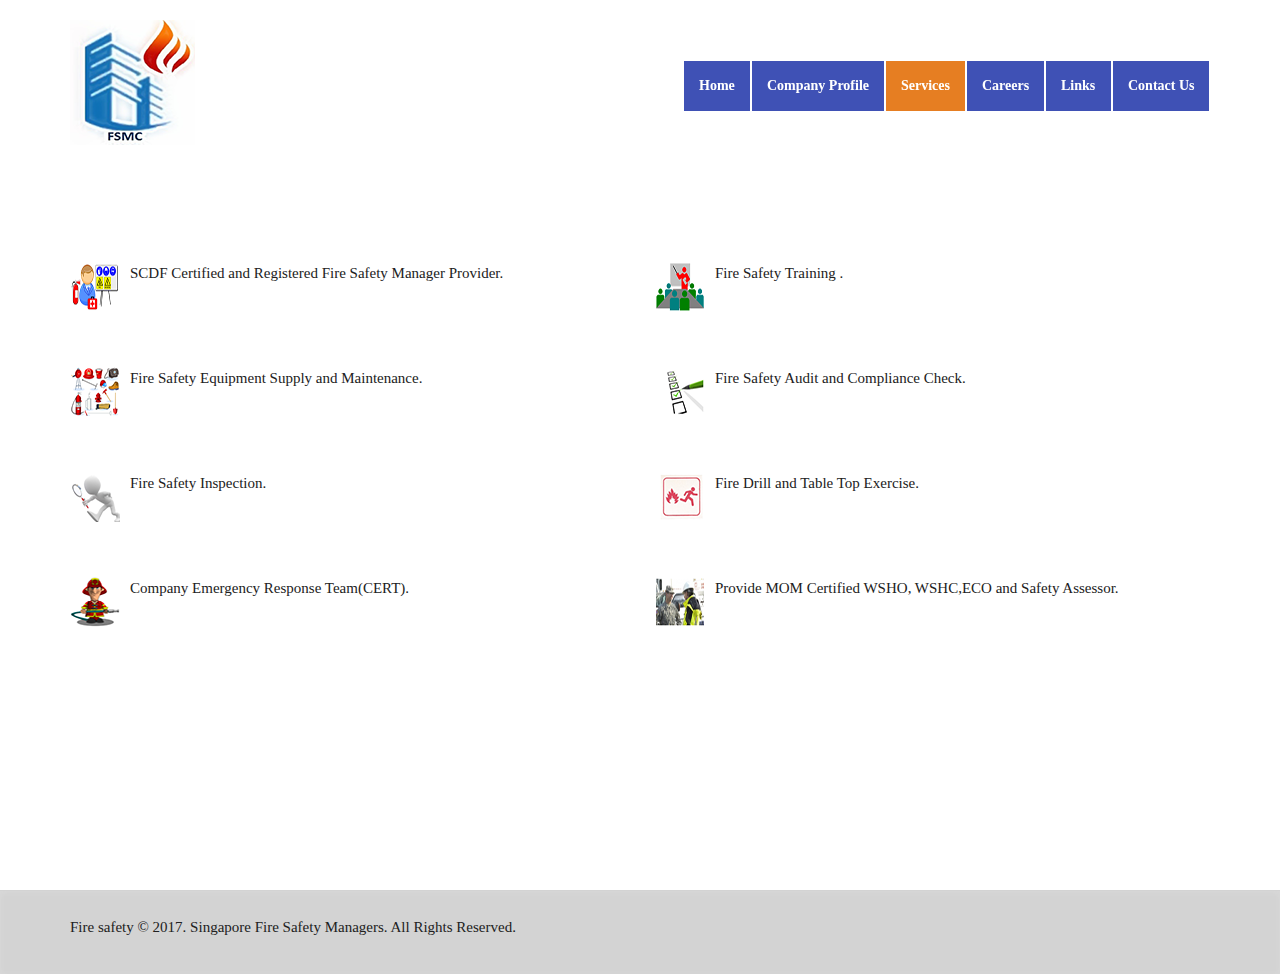
<file: services.html>
<!doctype html>
<html lang="">
    <head>
        <!--[if lt IE 8]>
           <p class="browserupgrade">You are using an <strong>outdated</strong> browser. Please <a href="http://browsehappy.com/">upgrade your browser</a> to improve your experience.</p>
       <![endif]-->
        <title>Fire Safety</title>
        <meta charset="utf-8">
        <meta http-equiv="X-UA-Compatible" content="IE=edge">
        <meta name="viewport" content="width=device-width, initial-scale=1">

        <link rel="stylesheet" href="css/font-awesome.min.css">
        <link rel="stylesheet" href="css/bootstrap.min.css">
        <link rel="stylesheet" href="css/animate.css">
        <link rel="stylesheet" href="css/custom.css">

        <script src="js/jquery-1.12.0.min.js"></script>
        <script src="js/bootstrap.min.js"></script>
        <script src="js/wow.min.js"></script>
        <script src="js/custom.js"></script>

    </head>
    <body>
        <div class="wrapper">
            <header id="header">
                <div class="container">
                    <div class="row margin-top-bottom-10px">
                        <div class="col-xs-12 col-sm-4 col-md-4 col-lg-5">
                            <a href="index.html"><img class="img-responsive margin-top-bottom-10px" src="images/logo.png" alt="Logo"></a>
                        </div>
                        <div class="col-xs-12 col-sm-8 col-md-8 col-lg-7">
                            <nav class="navbar navbar-default header-navbar-custom margin-top-bottom-50px">
                                <div class="container-fluid">
                                    <div class="navbar-header">
                                        <button type="button" class="navbar-toggle navbar-toggle-custom collapsed" data-toggle="collapse" data-target="#header-navbar-collapse" aria-expanded="false">
                                            <span class="sr-only">Toggle navigation</span>
                                            <span class="icon-bar"></span>
                                            <span class="icon-bar"></span>
                                            <span class="icon-bar"></span>
                                        </button>
                                    </div>
                                    <div class="collapse navbar-collapse navbar-collapse-custom " id="header-navbar-collapse">
                                         <ul class="nav navbar-nav nav-custom">
                                            <li><a class="hvr-rectangle-out" href="index.html">Home</a></li>
                                            <li><a class="hvr-rectangle-out" href="company-profile.html">Company Profile</a></li>
                                            <li class="active"><a class="hvr-rectangle-out" href="services.html">Services</a></li>
                                            <li><a class="hvr-rectangle-out" href="career.html">Careers</a></li>
                                            <li><a class="hvr-rectangle-out" href="links.html">Links</a></li>
                                            <li><a class="hvr-rectangle-out" href="contact-us.html">Contact Us</a></li>
                                        </ul>
                                    </div>
                                </div>
                            </nav>
                        </div>
                    </div>
                </div>
            </header>
            <!--            <div class="container">
                            <section id="top-section">
                                <header>
                                    <h1>Services</h1>
                                </header>
                            </section>
                        </div>-->
            <div class="container margin-top-bottom-50px">
                <!--            <div class="row">
                                <div class="col-xs-12 col-sm-12 col-md-12 col-lg-12 text-center">
                                    <h3>Services</h3>
                                </div>
                            </div>-->
                <div class="row margin-top-20px">
                    <div class="col-xs-12 col-sm-6 col-md-6 col-lg-6 margin-top-20px form-group">
                        <div class="services wow fadeInLeftBig fade-timer-1st">
                            <div class="service-image"><img src="images/ico-safety.png" class="image-50x50" alt="ico-safety"></div>
                            <div class="service-content">SCDF Certified and Registered Fire Safety Manager Provider.</div>
                        </div>
                    </div>
                    <div class="col-xs-12 col-sm-6 col-md-6 col-lg-6 margin-top-20px form-group">
                        <div class="services wow fadeInRightBig fade-timer-2nd">
                            <div class="service-image"><img src="images/ico-training.png" class="image-50x50" alt="ico-training"></div>
                            <div class="service-content">Fire Safety Training .</div>
                        </div>
                    </div>
                </div>
                <div class="row margin-top-20px">
                    <div class="col-xs-12 col-sm-6 col-md-6 col-lg-6 margin-top-20px form-group">
                        <div class="services wow fadeInLeftBig fade-timer-3rd">
                            <div class="service-image"><img src="images/ico-maintenance.png" class="image-50x50" alt="ico-maintenance"></div>
                            <div class="service-content">Fire Safety Equipment Supply and Maintenance.</div>
                        </div>
                    </div>
                    <div class="col-xs-12 col-sm-6 col-md-6 col-lg-6 margin-top-20px form-group">
                        <div class="services wow fadeInRightBig fade-timer-4th">
                            <div class="service-image"><img src="images/ico-audit.png" class="image-50x50" alt="ico-audit"></div>
                            <div class="service-content">Fire Safety Audit and Compliance Check.</div>
                        </div>
                    </div>
                </div>
                <div class="row margin-top-20px">
                    <div class="col-xs-12 col-sm-6 col-md-6 col-lg-6 margin-top-20px form-group">
                        <div class="services wow fadeInLeftBig fade-timer-5th">
                            <div class="service-image"><img src="images/ico-inspection.png" class="image-50x50" alt="ico-inspection"></div>
                            <div class="service-content">Fire Safety Inspection.</div>
                        </div>
                    </div>
                    <div class="col-xs-12 col-sm-6 col-md-6 col-lg-6 margin-top-20px form-group">
                        <div class="services wow fadeInRightBig fade-timer-6th">
                            <div class="service-image"><img src="images/ico-exercise.png" class="image-50x50" alt="ico-exercise"></div>
                            <div class="service-content">Fire Drill and Table Top Exercise.</div>
                        </div>
                    </div>
                </div>
                <div class="row margin-top-20px">
                    <div class="col-xs-12 col-sm-6 col-md-6 col-lg-6 margin-top-20px form-group">
                        <div class="services wow fadeInLeftBig fade-timer-7th">
                            <div class="service-image"><img src="images/ico-emergency.png" class="image-50x50" alt="ico-emergency"></div>
                            <div class="service-content">Company Emergency Response Team(CERT).</div>
                        </div>
                    </div>
                    <div class="col-xs-12 col-sm-6 col-md-6 col-lg-6 margin-top-20px form-group">
                        <div class="services wow fadeInRightBig fade-timer-8th">
                            <div class="service-image"><img src="images/ico-assessor.png" class="image-50x50" alt="ico-assessor"></div>
                            <div class="service-content">Provide MOM Certified WSHO, WSHC,ECO and Safety Assessor.</div>
                        </div>
                    </div>
                </div>
            </div>
            <div class="push"></div>
        </div>
        <footer class="footer">
            <div class="footer-wrapper margin-top-50px">
                <div class="container">
                    <div class="row margin-top-bottom-25px">
                        <div class="col-xs-12 col-sm-12 col-md-12 col-lg-12">
                            <p class="footer-text">Fire safety © 2017. Singapore Fire Safety Managers. All Rights Reserved.</p>
                        </div>
                    </div>
                </div>
            </div>
        </footer>
    </body>
</html>
</file>
<file: css/custom.css>
/*Theme Name: fireSafety
Version: 1.0
Author: A.K.M. Nazmul Islam*/

@font-face {
    font-family: 'robotothin';
    src: url('../fonts/roboto-thin-webfont.woff2') format('woff2'),
        url('../fonts/roboto-thin-webfont.woff') format('woff');
    font-weight: normal;
    font-style: normal;
}

html, body {
    font-family: 'robotolight';
    height: 100%;
    color: #212121;
    font-size: 15px;
    line-height: 150%;
    margin: 0;
    padding: 0;
}

.wrapper {
    min-height: 100%;
    margin-bottom: -60px;
}
.footer,
.push {
    height: 60px;
}
h1,h2,h3,h4,h5,h6{
    line-height: 150%;
    margin-top: 10px!important;
    margin-bottom: 10px!important;
}
p{
    line-height: 150%;
}
a{
    font-size: 15px;
}
a:hover{
    text-decoration: none;
    cursor: pointer;
}



.margin-top-50px{
    margin-top: 50px;
}
.margin-top-bottom-10px{
    margin-top: 10px;
    margin-bottom: 10px;
}
.margin-top-bottom-50px{
    margin-top: 50px;
    margin-bottom: 50px;
}
.margin-top-bottom-60px{
    margin-top: 60px;
    margin-bottom: 60px;
}
.margin-top-bottom-25px{
    margin-top: 25px;
    margin-bottom: 25px;
}
.margin-top-20px{
    margin-top: 20px;
}
.margin-top-10px{
    margin-top: 10px;
}
.custom-button{
    display: inline-block;
    padding: 6px 12px;
    margin-bottom: 0;
    font-size: 14px;
    font-weight: 400;
    line-height: 1.42857143;
    text-align: center;
    white-space: nowrap;
    vertical-align: middle;
    -ms-touch-action: manipulation;
    touch-action: manipulation;
    cursor: pointer;
    -webkit-user-select: none;
    -moz-user-select: none;
    -ms-user-select: none;
    user-select: none;
    background-image: none;
    border: 1px solid transparent;
    border-radius: 4px;
}
.custom-button,.custom-button:hover,.custom-button:focus,.custom-button:active{
    color: #fff;
    background-color: #3f51b5;
    border-color: #3f51b5;
}

/*---------------------------------- Home ----------------------------------------*/

.header-navbar-custom {
    background-color: transparent!important;
    border-color: transparent!important;
}
.header-navbar-custom .navbar-nav>.active>a, .header-navbar-custom .navbar-nav>.active>a:focus, .header-navbar-custom .navbar-nav>.active>a:hover{
    background-color: transparent!important;
    border-color: transparent!important;
    color: #f41f0d;
    font-size: 14px;
    font-weight: bold;
}
.header-navbar-custom .navbar-nav > li > a, .header-navbar-custom .navbar-nav > li > a:focus, .header-navbar-custom .navbar-nav > li > a:hover{
    background-color: transparent!important;
    border-color: transparent!important;
    font-size: 14px;
    font-weight: bold;
}
.header-navbar-custom .navbar-nav > li > a{
    /*color: #2e4251;*/
}
.header-navbar-custom .navbar-nav > li > a:focus, .header-navbar-custom .navbar-nav > li > a:hover{
    color: #F41F0D;
}
.header-navbar-custom > .active > a,.header-navbar-custom > li > a{
    background-color: transparent!important;
}
.navbar-toggle-custom, .navbar-toggle-custom:focus, .navbar-toggle-custom:hover, .navbar-toggle-custom:active, .navbar-toggle-custom:visited{
    background: #F41F0D!important;
}
.header-navbar-custom .navbar-toggle .icon-bar{
    background-color: #fff!important;
}
.nav-custom li{
    background: #3f51b5;
    border-right: 2px solid #fff;
}
.nav-custom .active{
    background: #E67E22;
    border-right: 2px solid #fff;
}
.nav-custom li a{
    color: #fff!important;
}

.hvr-rectangle-out {
    display: inline-block;
    vertical-align: middle;
    -webkit-transform: perspective(1px) translateZ(0);
    transform: perspective(1px) translateZ(0);
    box-shadow: 0 0 1px transparent;
    position: relative;
    background: #e1e1e1;
    -webkit-transition-property: color;
    transition-property: color;
    -webkit-transition-duration: 0.3s;
    transition-duration: 0.3s;
}
.hvr-rectangle-out:before {
    content: "";
    position: absolute;
    z-index: -1;
    top: 0;
    left: 0;
    right: 0;
    bottom: 0;
    background: #E67E22;
    -webkit-transform: scale(0);
    transform: scale(0);
    -webkit-transition-property: transform;
    transition-property: transform;
    -webkit-transition-duration: 0.3s;
    transition-duration: 0.3s;
    -webkit-transition-timing-function: ease-out;
    transition-timing-function: ease-out;
}
.hvr-rectangle-out:hover, .hvr-rectangle-out:focus, .hvr-rectangle-out:active {
    color: white;
}
.hvr-rectangle-out:hover:before, .hvr-rectangle-out:focus:before, .hvr-rectangle-out:active:before {
    -webkit-transform: scale(1);
    transform: scale(1);
}

.home-layout-bg{
    position: relative;
    top: 0px;
}
.home-layout-bg{
    background: url("../images/cover.jpg") no-repeat scroll 0 0;
    background-size:100% 100%;
    width: 100%;
    left: 0px;
    right: 0px;
}
.welcome-note{
    font-weight: normal;
    font-size: 32px;
    line-height: 150%;
}
.welcome-note,.welcome-para{
    color: #212121;
}
.mission-text, .vision-text{
    font-size: 16px;
}
.services{
    display: inline-block;
}
.service-image {
    float: left;
}
.service-content {
    margin-left: 60px;
}
.image-50x50{
    height: 50px;
    width: 50px;
}

/*---------------------------------- Footer ----------------------------------------*/
.footer-wrapper{
    background: #D3D3D3;
    border-top: 1px solid #d3d3d3;
    box-shadow: inset 0 1px 5px 1px #d8d8d8;
    -webkit-box-shadow: inset 0 1px 5px 1px #d8d8d8;
}
.footer-text{
    color: #212121!important;
}

/*---------------------------------- Company Profile ----------------------------------------*/
#top-section {
    margin: 0 0 20px;
    border-bottom: 1px solid #D3D3D3;
    color: #F41F0D;
}
@media (max-width : 767px) {
    .home-layout-bg{
        height: 500px;
    }
}
@media (min-width : 481px) and (max-width : 767px) {
    .home-layout-bg{
        height: 350px;
    }
}
@media (max-width : 767px) {
    .navbar-collapse-custom{
        background: #F41F0D;
    }
    .header-navbar-custom .navbar-nav>.active>a, .header-navbar-custom .navbar-nav>.active>a:focus, .header-navbar-custom .navbar-nav>.active>a:hover{
        color: #fff!important;
    }
    .header-navbar-custom .navbar-nav > li > a{
        color: #333!important;
    }
    .header-navbar-custom .navbar-nav > li > a:focus, .header-navbar-custom .navbar-nav > li > a:hover{
        color: #fff!important;
    }
    .home-layout-margin-align{
        margin-top: 20px; 
        margin-bottom: 20px;
        padding: 10px;
    }
}
@media (min-width : 768px) and (max-width : 991px) {
    .nav-custom > li > a{
        padding: 7px!important;
    }
    .home-layout-bg{
        height: 350px;
    }
    .home-layout-margin-align{
        margin-top: 60px; 
        margin-bottom: 60px;
    }
    .header-navbar-custom {
        margin-right: -32px;
    }
    .navbar-collapse-custom{
        float: right!important;
    }
}
@media (min-width : 992px) and (max-width : 1199px) {
    .home-layout-bg{
        height: 350px;
    }
    .home-layout-margin-align{
        margin-top: 60px; 
        margin-bottom: 60px;
    }
    .header-navbar-custom {
        margin-right: -32px;
    }
    .navbar-collapse-custom{
        float: right!important;
    }
}
@media (min-width : 1200px) {
    .home-layout-bg{
        height: 350px;
    }
    .home-layout-margin-align{
        margin-top: 60px; 
        margin-bottom: 60px;
    }
    .header-navbar-custom {
        margin-right: -32px;
    }
    .navbar-collapse-custom{
        float: right!important;
    }
}
.fade-timer-1st{
    visibility: visible; 
    -webkit-animation-delay: 0.2s; 
    -moz-animation-delay: 0.2s; 
    animation-delay: 0.2s;
}
.fade-timer-2nd{
    visibility: visible; 
    -webkit-animation-delay: 0.4s; 
    -moz-animation-delay: 0.4s; 
    animation-delay: 0.4s;
}
.fade-timer-3rd{
    visibility: visible; 
    -webkit-animation-delay: 0.6s; 
    -moz-animation-delay: 0.6s; 
    animation-delay: 0.6s;
}
.fade-timer-4th{
    visibility: visible; 
    -webkit-animation-delay: 0.8s; 
    -moz-animation-delay: 0.8s; 
    animation-delay: 0.8s;
}
.fade-timer-5th{
    visibility: visible; 
    -webkit-animation-delay: 1.0s; 
    -moz-animation-delay: 1.0s;
    animation-delay: 1.0s;
}
.fade-timer-6th{
    visibility: visible; 
    -webkit-animation-delay: 1.2s; 
    -moz-animation-delay: 1.2s;
    animation-delay: 1.2s;
}
.fade-timer-7th{
    visibility: visible; 
    -webkit-animation-delay: 1.4s; 
    -moz-animation-delay: 1.4s; 
    animation-delay: 1.4s;
}
.fade-timer-8th{
    visibility: visible; 
     -webkit-animation-delay: 1.6s; 
    -moz-animation-delay: 1.6s;
    animation-delay: 1.6s;
}
</file>
